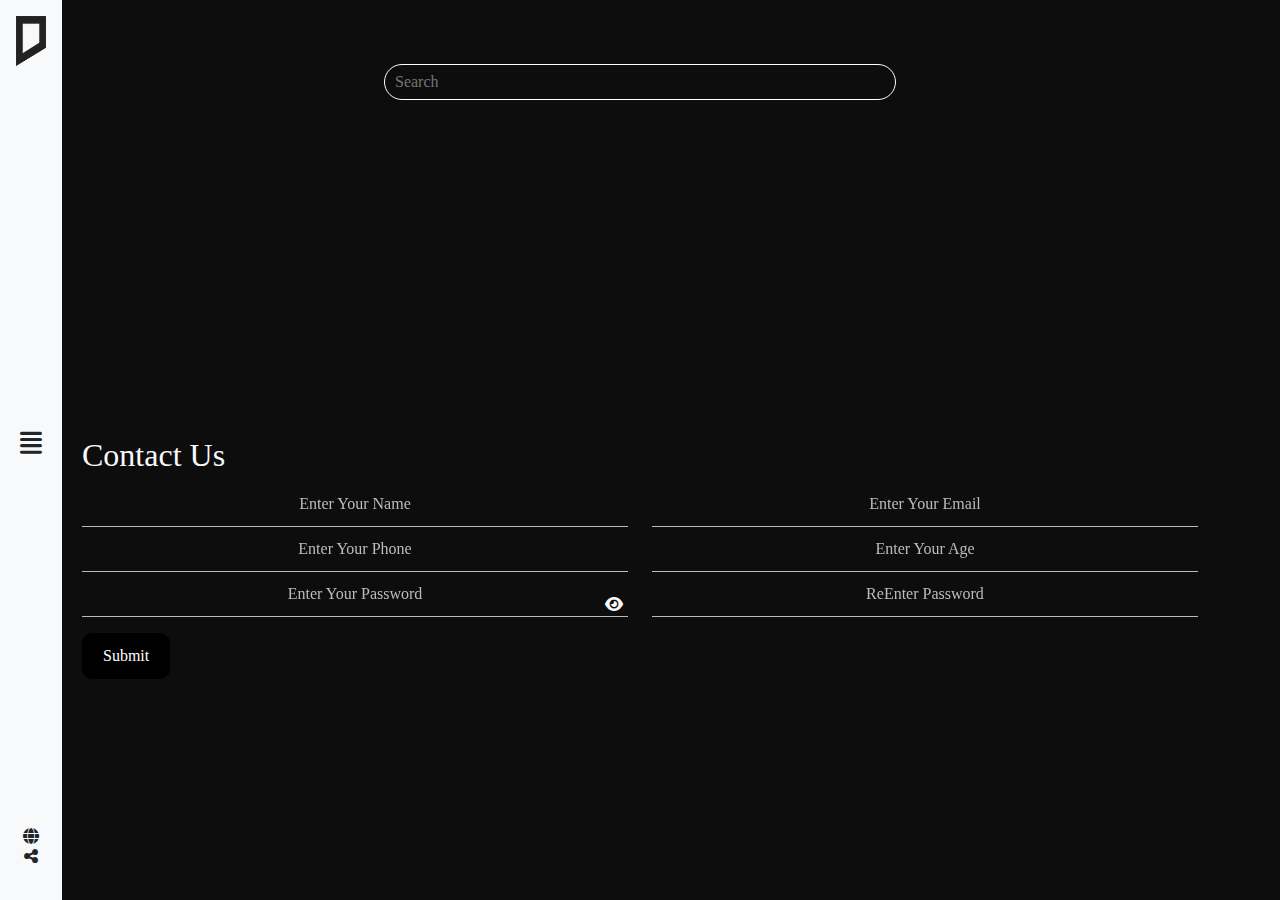
<file: index.html>
<!DOCTYPE html>
<html>
<head>
    <meta charset='utf-8'>
    <title>Movie App</title>
    <!--icon page-->
    <link rel="icon" href="./logo.png">

    <!--Css Files-->
    <link rel="stylesheet" href="CSS/bootstrap.min.css">
    <link rel='stylesheet' href='CSS/style.css'>

    <!--icons-->
    <link rel="stylesheet" href="https://cdnjs.cloudflare.com/ajax/libs/font-awesome/6.5.1/css/all.min.css" />

</head>

<body>
    <!--navbar-->
    <div class="navbar d-flex">
        <div class="always_open text-center h-100 bg-light position-fixed d-flex flex-column px-3 py-3 justify-content-between" style="top: 0; left: 0;">
            <div class="image">
                <img src="./logo.png">
            </div>
            <div class="links">
                <i id="change_icon" class="fa-solid open-close-icon fa-2x fa-align-justify"></i>
            </div>
            <div class="icons d-flex flex-column">
                <i class="fa-solid fa-globe py-1"></i>
                <i class="fa-solid fa-share-nodes" style="padding-bottom: 20px;"></i>
            </div>
        </div>
        <div class="open_bar h-100 position-fixed d-flex flex-column px-2 py-3 justify-content-between text-light" style="top: 0; left: -18%; width: 18%;">
            <div id="link" class="links d-flex flex-column mx-3">
                <a href="#" target="_self" class="py-2">Now playing</a>
                <a href="./Links/Popular/index.html" target="_self" class="py-4">Popular</a>
                <a href="./Links/Top Rated/index.html" target="_self" class="">Top rated</a>
                <a href="./Links/Trending/index.html" target="_self" class="py-4">Trending</a>
                <a href="./Links/Upcoming/index.html" target="_self" class="">Upcoming</a>
                <a href="#contact-us" target="_self" class="py-4">Contact Us</a>
            </div>
            <div class="copyright mx-3">
                <i class="fa-brands fa-facebook px-2"></i>
                <i class="fa-brands fa-twitter px-2"></i>
                <i class="fa-solid fa-globe px-2"></i>
                <p>Copyright © 2022 All Rights
                    Reserved.<br>
                    Created By <a href="https://github.com/ahmed-phenomenal" target="_blank">Ahmed Tamer</a>
                </p>
                
            </div>
        </div>
    </div>

    <!--button scroll-->
    <button onclick="scrollToTop()" id="scrollToTopBtn" title="Go to top"><i class="fa-solid fa-arrow-up"></i></button>

    <!--search Bar-->
    <div class="input-container text-center my-5">
        <input type="text" placeholder="Search" id="search">
        <i class="fa-solid fa-x d-none clear-btn"></i>
    </div>
    

    <!--content-->
    <div class="content m-5 py-5">
        <div class="container">
            <div class="row g-5" id="card">
                <!-- <div class="card1 my-3 col-lg-4 col-md-6 col-sm-12 position-relative">
                    <div class="image" style="overflow: hidden; border-radius: 10px;">
                        <img src="./4.jpg">
                    </div>
                    <div class="caption p-4 text-light">
                        <h2>Title</h2>
                        <p>Teenager Riley's mind headquarters is undergoing a sudden demolition to make room for something entirely unexpected: new Emotions! Joy, Sadness, Anger, Fear and Disgust, who’ve long been running a successful operation by all accounts, aren’t sure how to feel when Anxiety shows up. And it looks like ...</p>
                        <p>Release Date : 2024-6-11</p>
                        <p class="rate">
                            <i class="fa-solid fa-star star1 d-none"></i>
                            <i class="fa-solid fa-star-half-stroke half1 d-none"></i>
                            <i class="fa-solid fa-star star2 d-none"></i>
                            <i class="fa-solid fa-star-half-stroke half2 d-none"></i>
                            <i class="fa-solid fa-star star3 d-none"></i>
                            <i class="fa-solid fa-star-half-stroke half3 d-none"></i>
                            <i class="fa-solid fa-star star4 d-none"></i>
                            <i class="fa-solid fa-star-half-stroke half4 d-none"></i>
                            <i class="fa-solid fa-star star5 d-none"></i>
                            <i class="fa-solid fa-star star-inactive d-none" style="color: gray;"></i>
                        </p>
                        <h3 data-id="9.5">9.5</h3>
                    </div>
                </div>
                <div class="card1 my-3 col-lg-4 col-md-6 col-sm-12 position-relative">
                    <div class="image" style="overflow: hidden; border-radius: 10px;">
                        <img src="./4.jpg">
                    </div>
                    <div class="caption p-4 text-light">
                        <h2>Title</h2>
                        <p>Teenager Riley's mind headquarters is undergoing a sudden demolition to make room for something entirely unexpected: new Emotions! Joy, Sadness, Anger, Fear and Disgust, who’ve long been running a successful operation by all accounts, aren’t sure how to feel when Anxiety shows up. And it looks like ...</p>
                        <p>Release Date : 2024-6-11</p>
                        <p class="rate">
                            <i class="fa-solid fa-star star1 d-none"></i>
                            <i class="fa-solid fa-star-half-stroke half1 d-none"></i>
                            <i class="fa-solid fa-star star2 d-none"></i>
                            <i class="fa-solid fa-star-half-stroke half2 d-none"></i>
                            <i class="fa-solid fa-star star3 d-none"></i>
                            <i class="fa-solid fa-star-half-stroke half3 d-none"></i>
                            <i class="fa-solid fa-star star4 d-none"></i>
                            <i class="fa-solid fa-star-half-stroke half4 d-none"></i>
                            <i class="fa-solid fa-star star5 d-none"></i>
                            <i class="fa-solid fa-star star-inactive d-none" style="color: gray;"></i>
                        </p>
                        <h3 data-id="6">6</h3>
                    </div>
                </div>
                <div class="card1 my-3 col-lg-4 col-md-6 col-sm-12 position-relative">
                    <div class="image" style="overflow: hidden; border-radius: 10px;">
                        <img src="./4.jpg">
                    </div>
                    <div class="caption p-4 text-light">
                        <h2>Title</h2>
                        <p>Teenager Riley's mind headquarters is undergoing a sudden demolition to make room for something entirely unexpected: new Emotions! Joy, Sadness, Anger, Fear and Disgust, who’ve long been running a successful operation by all accounts, aren’t sure how to feel when Anxiety shows up. And it looks like ...</p>
                        <p>Release Date : 2024-6-11</p>
                        <p class="rate">
                            <i class="fa-solid fa-star star1 d-none"></i>
                            <i class="fa-solid fa-star-half-stroke half1 d-none"></i>
                            <i class="fa-solid fa-star star2 d-none"></i>
                            <i class="fa-solid fa-star-half-stroke half2 d-none"></i>
                            <i class="fa-solid fa-star star3 d-none"></i>
                            <i class="fa-solid fa-star-half-stroke half3 d-none"></i>
                            <i class="fa-solid fa-star star4 d-none"></i>
                            <i class="fa-solid fa-star-half-stroke half4 d-none"></i>
                            <i class="fa-solid fa-star star5 d-none"></i>
                            <i class="fa-solid fa-star star-inactive d-none" style="color: gray;"></i>
                        </p>
                        <h3 data-id="2">2</h3>
                    </div>
                </div>
                <div class="card1 my-3 col-lg-4 col-md-6 col-sm-12 position-relative">
                    <div class="image" style="overflow: hidden; border-radius: 10px;">
                        <img src="./4.jpg">
                    </div>
                    <div class="caption p-4 text-light">
                        <h2>Title</h2>
                        <p>Teenager Riley's mind headquarters is undergoing a sudden demolition to make room for something entirely unexpected: new Emotions! Joy, Sadness, Anger, Fear and Disgust, who’ve long been running a successful operation by all accounts, aren’t sure how to feel when Anxiety shows up. And it looks like ...</p>
                        <p>Release Date : 2024-6-11</p>
                        <p class="rate">
                            <i class="fa-solid fa-star star1 d-none"></i>
                            <i class="fa-solid fa-star-half-stroke half1 d-none"></i>
                            <i class="fa-solid fa-star star2 d-none"></i>
                            <i class="fa-solid fa-star-half-stroke half2 d-none"></i>
                            <i class="fa-solid fa-star star3 d-none"></i>
                            <i class="fa-solid fa-star-half-stroke half3 d-none"></i>
                            <i class="fa-solid fa-star star4 d-none"></i>
                            <i class="fa-solid fa-star-half-stroke half4 d-none"></i>
                            <i class="fa-solid fa-star star5 d-none"></i>
                            <i class="fa-solid fa-star star-inactive d-none" style="color: gray;"></i>
                        </p>
                        <h3 data-id="0">0</h3>
                    </div>
                </div>
                <div class="card1 my-3 col-lg-4 col-md-6 col-sm-12 position-relative">
                    <div class="image" style="overflow: hidden; border-radius: 10px;">
                        <img src="./4.jpg">
                    </div>
                    <div class="caption p-4 text-light">
                        <h2>Title</h2>
                        <p>Teenager Riley's mind headquarters is undergoing a sudden demolition to make room for something entirely unexpected: new Emotions! Joy, Sadness, Anger, Fear and Disgust, who’ve long been running a successful operation by all accounts, aren’t sure how to feel when Anxiety shows up. And it looks like ...</p>
                        <p>Release Date : 2024-6-11</p>
                        <p class="rate">
                            <i class="fa-solid fa-star star1 d-none"></i>
                            <i class="fa-solid fa-star-half-stroke half1 d-none"></i>
                            <i class="fa-solid fa-star star2 d-none"></i>
                            <i class="fa-solid fa-star-half-stroke half2 d-none"></i>
                            <i class="fa-solid fa-star star3 d-none"></i>
                            <i class="fa-solid fa-star-half-stroke half3 d-none"></i>
                            <i class="fa-solid fa-star star4 d-none"></i>
                            <i class="fa-solid fa-star-half-stroke half4 d-none"></i>
                            <i class="fa-solid fa-star star5 d-none"></i>
                            <i class="fa-solid fa-star star-inactive d-none" style="color: gray;"></i>
                        </p>
                        <h3 data-id="3">3</h3>
                    </div>
                </div>
                <div class="card1 my-3 col-lg-4 col-md-6 col-sm-12 position-relative">
                    <div class="image" style="overflow: hidden; border-radius: 10px;">
                        <img src="./4.jpg">
                    </div>
                    <div class="caption p-4 text-light">
                        <h2>Title</h2>
                        <p>Teenager Riley's mind headquarters is undergoing a sudden demolition to make room for something entirely unexpected: new Emotions! Joy, Sadness, Anger, Fear and Disgust, who’ve long been running a successful operation by all accounts, aren’t sure how to feel when Anxiety shows up. And it looks like ...</p>
                        <p>Release Date : 2024-6-11</p>
                        <p class="rate">
                            <i class="fa-solid fa-star star1 d-none"></i>
                            <i class="fa-solid fa-star-half-stroke half1 d-none"></i>
                            <i class="fa-solid fa-star star2 d-none"></i>
                            <i class="fa-solid fa-star-half-stroke half2 d-none"></i>
                            <i class="fa-solid fa-star star3 d-none"></i>
                            <i class="fa-solid fa-star-half-stroke half3 d-none"></i>
                            <i class="fa-solid fa-star star4 d-none"></i>
                            <i class="fa-solid fa-star-half-stroke half4 d-none"></i>
                            <i class="fa-solid fa-star star5 d-none"></i>
                            <i class="fa-solid fa-star star-inactive d-none" style="color: gray;"></i>
                        </p>
                        <h3 data-id="5">5</h3>
                    </div>
                </div> -->
            </div>
        </div>
    </div>


    <!--search content-->
    <div class="content m-5 py-5">
        <div class="container">
            <div class="row g-5 d-none" id="card_search">
                <!-- <div class="card1 my-3 col-lg-4 col-md-6 col-sm-12 position-relative">
                    <div class="image" style="overflow: hidden; border-radius: 10px;">
                        <img src="./4.jpg">
                    </div>
                    <div class="caption p-4 text-light">
                        <h2>Title</h2>
                        <p>Teenager Riley's mind headquarters is undergoing a sudden demolition to make room for something entirely unexpected: new Emotions! Joy, Sadness, Anger, Fear and Disgust, who’ve long been running a successful operation by all accounts, aren’t sure how to feel when Anxiety shows up. And it looks like ...</p>
                        <p>Release Date : 2024-6-11</p>
                        <p class="rate">
                            <i class="fa-solid fa-star star1 d-none"></i>
                            <i class="fa-solid fa-star-half-stroke half1 d-none"></i>
                            <i class="fa-solid fa-star star2 d-none"></i>
                            <i class="fa-solid fa-star-half-stroke half2 d-none"></i>
                            <i class="fa-solid fa-star star3 d-none"></i>
                            <i class="fa-solid fa-star-half-stroke half3 d-none"></i>
                            <i class="fa-solid fa-star star4 d-none"></i>
                            <i class="fa-solid fa-star-half-stroke half4 d-none"></i>
                            <i class="fa-solid fa-star star5 d-none"></i>
                            <i class="fa-solid fa-star star-inactive d-none" style="color: gray;"></i>
                        </p>
                        <h3 data-id="9.5">9.5</h3>
                    </div>
                </div>
                <div class="card1 my-3 col-lg-4 col-md-6 col-sm-12 position-relative">
                    <div class="image" style="overflow: hidden; border-radius: 10px;">
                        <img src="./4.jpg">
                    </div>
                    <div class="caption p-4 text-light">
                        <h2>Title</h2>
                        <p>Teenager Riley's mind headquarters is undergoing a sudden demolition to make room for something entirely unexpected: new Emotions! Joy, Sadness, Anger, Fear and Disgust, who’ve long been running a successful operation by all accounts, aren’t sure how to feel when Anxiety shows up. And it looks like ...</p>
                        <p>Release Date : 2024-6-11</p>
                        <p class="rate">
                            <i class="fa-solid fa-star star1 d-none"></i>
                            <i class="fa-solid fa-star-half-stroke half1 d-none"></i>
                            <i class="fa-solid fa-star star2 d-none"></i>
                            <i class="fa-solid fa-star-half-stroke half2 d-none"></i>
                            <i class="fa-solid fa-star star3 d-none"></i>
                            <i class="fa-solid fa-star-half-stroke half3 d-none"></i>
                            <i class="fa-solid fa-star star4 d-none"></i>
                            <i class="fa-solid fa-star-half-stroke half4 d-none"></i>
                            <i class="fa-solid fa-star star5 d-none"></i>
                            <i class="fa-solid fa-star star-inactive d-none" style="color: gray;"></i>
                        </p>
                        <h3 data-id="6">6</h3>
                    </div>
                </div>
                <div class="card1 my-3 col-lg-4 col-md-6 col-sm-12 position-relative">
                    <div class="image" style="overflow: hidden; border-radius: 10px;">
                        <img src="./4.jpg">
                    </div>
                    <div class="caption p-4 text-light">
                        <h2>Title</h2>
                        <p>Teenager Riley's mind headquarters is undergoing a sudden demolition to make room for something entirely unexpected: new Emotions! Joy, Sadness, Anger, Fear and Disgust, who’ve long been running a successful operation by all accounts, aren’t sure how to feel when Anxiety shows up. And it looks like ...</p>
                        <p>Release Date : 2024-6-11</p>
                        <p class="rate">
                            <i class="fa-solid fa-star star1 d-none"></i>
                            <i class="fa-solid fa-star-half-stroke half1 d-none"></i>
                            <i class="fa-solid fa-star star2 d-none"></i>
                            <i class="fa-solid fa-star-half-stroke half2 d-none"></i>
                            <i class="fa-solid fa-star star3 d-none"></i>
                            <i class="fa-solid fa-star-half-stroke half3 d-none"></i>
                            <i class="fa-solid fa-star star4 d-none"></i>
                            <i class="fa-solid fa-star-half-stroke half4 d-none"></i>
                            <i class="fa-solid fa-star star5 d-none"></i>
                            <i class="fa-solid fa-star star-inactive d-none" style="color: gray;"></i>
                        </p>
                        <h3 data-id="2">2</h3>
                    </div>
                </div>
                <div class="card1 my-3 col-lg-4 col-md-6 col-sm-12 position-relative">
                    <div class="image" style="overflow: hidden; border-radius: 10px;">
                        <img src="./4.jpg">
                    </div>
                    <div class="caption p-4 text-light">
                        <h2>Title</h2>
                        <p>Teenager Riley's mind headquarters is undergoing a sudden demolition to make room for something entirely unexpected: new Emotions! Joy, Sadness, Anger, Fear and Disgust, who’ve long been running a successful operation by all accounts, aren’t sure how to feel when Anxiety shows up. And it looks like ...</p>
                        <p>Release Date : 2024-6-11</p>
                        <p class="rate">
                            <i class="fa-solid fa-star star1 d-none"></i>
                            <i class="fa-solid fa-star-half-stroke half1 d-none"></i>
                            <i class="fa-solid fa-star star2 d-none"></i>
                            <i class="fa-solid fa-star-half-stroke half2 d-none"></i>
                            <i class="fa-solid fa-star star3 d-none"></i>
                            <i class="fa-solid fa-star-half-stroke half3 d-none"></i>
                            <i class="fa-solid fa-star star4 d-none"></i>
                            <i class="fa-solid fa-star-half-stroke half4 d-none"></i>
                            <i class="fa-solid fa-star star5 d-none"></i>
                            <i class="fa-solid fa-star star-inactive d-none" style="color: gray;"></i>
                        </p>
                        <h3 data-id="0">0</h3>
                    </div>
                </div>
                <div class="card1 my-3 col-lg-4 col-md-6 col-sm-12 position-relative">
                    <div class="image" style="overflow: hidden; border-radius: 10px;">
                        <img src="./4.jpg">
                    </div>
                    <div class="caption p-4 text-light">
                        <h2>Title</h2>
                        <p>Teenager Riley's mind headquarters is undergoing a sudden demolition to make room for something entirely unexpected: new Emotions! Joy, Sadness, Anger, Fear and Disgust, who’ve long been running a successful operation by all accounts, aren’t sure how to feel when Anxiety shows up. And it looks like ...</p>
                        <p>Release Date : 2024-6-11</p>
                        <p class="rate">
                            <i class="fa-solid fa-star star1 d-none"></i>
                            <i class="fa-solid fa-star-half-stroke half1 d-none"></i>
                            <i class="fa-solid fa-star star2 d-none"></i>
                            <i class="fa-solid fa-star-half-stroke half2 d-none"></i>
                            <i class="fa-solid fa-star star3 d-none"></i>
                            <i class="fa-solid fa-star-half-stroke half3 d-none"></i>
                            <i class="fa-solid fa-star star4 d-none"></i>
                            <i class="fa-solid fa-star-half-stroke half4 d-none"></i>
                            <i class="fa-solid fa-star star5 d-none"></i>
                            <i class="fa-solid fa-star star-inactive d-none" style="color: gray;"></i>
                        </p>
                        <h3 data-id="3">3</h3>
                    </div>
                </div>
                <div class="card1 my-3 col-lg-4 col-md-6 col-sm-12 position-relative">
                    <div class="image" style="overflow: hidden; border-radius: 10px;">
                        <img src="./4.jpg">
                    </div>
                    <div class="caption p-4 text-light">
                        <h2>Title</h2>
                        <p>Teenager Riley's mind headquarters is undergoing a sudden demolition to make room for something entirely unexpected: new Emotions! Joy, Sadness, Anger, Fear and Disgust, who’ve long been running a successful operation by all accounts, aren’t sure how to feel when Anxiety shows up. And it looks like ...</p>
                        <p>Release Date : 2024-6-11</p>
                        <p class="rate">
                            <i class="fa-solid fa-star star1 d-none"></i>
                            <i class="fa-solid fa-star-half-stroke half1 d-none"></i>
                            <i class="fa-solid fa-star star2 d-none"></i>
                            <i class="fa-solid fa-star-half-stroke half2 d-none"></i>
                            <i class="fa-solid fa-star star3 d-none"></i>
                            <i class="fa-solid fa-star-half-stroke half3 d-none"></i>
                            <i class="fa-solid fa-star star4 d-none"></i>
                            <i class="fa-solid fa-star-half-stroke half4 d-none"></i>
                            <i class="fa-solid fa-star star5 d-none"></i>
                            <i class="fa-solid fa-star star-inactive d-none" style="color: gray;"></i>
                        </p>
                        <h3 data-id="5">5</h3>
                    </div>
                </div> -->
            </div>
        </div>
    </div>

    <div class="contact-us text-light" id="contact-us">
        <div class="container">
            <h1>Contact Us</h1>
            <div class="row">
                <div class="col-md-6">
                    <div class="input">
                        <input type="text" class="text-input w-100" id="name-input" placeholder="Enter Your Name">
                        <span class="error-name d-none" style="color: #d62e23; font-weight: 700; filter: blur(0.3px);">Invalid Name , only characters allowed</span>
                    </div>
                    <div class="input">
                        <input type="number" class="text-input w-100" placeholder="Enter Your Phone">
                    </div>
                    <div class="input position-relative">
                        <input type="text" id="password-input" class="text-input w-100" placeholder="Enter Your Password"><i class="fa-solid fa-eye position-absolute" style="right: 5px; bottom: 5px;" id="toggle-button"></i>
                        <span class="errorPassword d-none" style="color: #d62e23; font-weight: 700; filter: blur(0.3px);">Password must contain numbers & letters at least 8 letters</span>
                    </div>
                </div>
                <div class="col-md-6">
                    <div class="input">
                        <input type="text" id="error-email" class="text-input w-100" placeholder="Enter Your Email">
                        <span class="errorEmail d-none" style="color: #d62e23; font-weight: 700; filter: blur(0.3px);">Invalid Email , try emample@domain.com</span>
                    </div>
                    <div class="input">
                        <input type="number" class="text-input w-100" id="error-age" placeholder="Enter Your Age">
                        <span class="errorAge d-none" style="color: #d62e23; font-weight: 700; filter: blur(0.3px);">Your Age must be over 16+</span>
                    </div>
                    <div class="input">
                        <input type="password" id="error-rep" class="text-input w-100" placeholder="ReEnter Password">
                        <span class="errorRep d-none" style="color: #d62e23; font-weight: 700; filter: blur(0.3px);">Password Don't Match</span>
                    </div>
                </div>
            </div>
            <button class="my-3 button" id="error">Submit</button>
        </div>
    </div>
    <!--JS-->
    <script src="JS/jquery-3.7.1.min.js"></script>
    <script src="JS/main.js"></script>
</body>
</file>
<file: CSS/style.css>
/*Global Rules*/
body{
    font-family: 'Segoe UI light';
    background-color: #0D0D0D;
}
*{
    margin: 0;
    padding: 0;
    box-sizing: border-box;
}
html{
    scroll-behavior: smooth;
}
.container{
    width: 90%;
    margin: auto;
}
/*animation reload*/
/*bar scroll*/
/* Style for the entire scrollbar */
::-webkit-scrollbar {
    width: 10px; /* Width of the vertical scrollbar */
    height: 10px; /* Height of the horizontal scrollbar */
}

/* Style for the scrollbar track */
::-webkit-scrollbar-track {
    background: #f1f1f1;
}
::-webkit-scrollbar-thumb {
    background: #888;
    border-radius: 6px;
}

/*scroll function*/
#scrollToTopBtn {
    display: none; 
    position: fixed; 
    bottom: 10px; 
    right: 15px; 
    z-index: 999; 
    border: none; 
    outline: none; 
    background-color: #000000; 
    color: white; 
    cursor: pointer; 
    padding: 10px 15px; 
    border-radius: 50%; 
}
/*navbar*/
.navbar , .always_open , .open_bar{
    z-index: 999;
}
.always_open .image img{
    width: 30px;
    height: 50px;
} 
.always_open .links i{
    font-size: 25px;
}
.always_open i:hover{
    cursor: pointer;
}
.open_bar{
    background-color: #000000;
}
.open_bar .links a{
    text-decoration: none;
    color: white;
    font-weight: 500;
    transition: .9s;
}
.open_bar .links a:hover{
    cursor: pointer;
    color: #ff655c;
}
.open_bar .copyright i:hover{
    cursor: pointer;
}
.open_bar .copyright i{
    font-size: 14px;
    padding-bottom: 20px;
    font-weight: 900;
}
.open_bar .copyright p{color: #999999;}
.open_bar .copyright p a{
    text-decoration: none;
    color: #b02a37;
    font-weight: 700;
}
/*search bar*/
.input-container input{
    width: 40%;
    background-color: #0D0D0D;
    border: none;
    padding: 5px 10px;
    border-radius: 25px;
    border: 1px solid white;
    color: white;
}
.input-container{
    position: relative;
}
.input-container i{
    color: #395F9F;
    padding: 10px 30px;
    position: absolute;
    left: 66.5%;
}
@media (max-width:991px) {
    .input-container input{
        width: 60%;
        background-color: #0D0D0D;
        border: none;
        padding: 5px 10px;
        border-radius: 25px;
        border: 1px solid white;
        color: white;
    }
    .input-container i{
        color: #395F9F;
        padding: 10px 30px;
        position: absolute;
        left: 74.5%;
    }
}
@media (max-width:767px) {
    .input-container input{
        width: 60%;
        background-color: #0D0D0D;
        border: none;
        padding: 5px 10px;
        border-radius: 25px;
        border: 1px solid white;
        color: white;
    }
    .input-container i{
        color: #395F9F;
        padding: 10px 30px;
        position: absolute;
        left: 69.5%;
    }
}

/*content*/
.content .card1 img{
    height: 500px;
    width: 100%;
    border-radius: 10px;
    transition: transform 0.5s ease-in-out, filter 0.5s ease-in-out;;
    overflow: hidden;
    object-position: center;

}
.content .card1{
    overflow: hidden;
}
.content .row .card1 .caption{
    position: absolute;
    bottom: 0;
    left: 5%;
    width: 90%;
    border-radius: 10px;
    height: 500px;
    background-color: rgb(0 0 0/ 60%);
    color: black;
    transition: 1s;
    overflow: hidden;
    opacity: 0;
}
.content .row .card1:hover .caption{
    opacity: 1;
}
.content .row .card1:hover img{
    transform: scale(1.2) rotate(10deg);
    filter: blur(3px);
    border-radius: 10px;
}
.content .row .caption h2{
    font-size: 35px;
    font-weight: 700;
    text-align: center;
}
.content .row .caption p{
    color: #ededed;
    -webkit-line-clamp: 7; /*lines to display*/
    display: -webkit-box;
    -webkit-box-orient: vertical;
    overflow: hidden;
    text-overflow: ellipsis;
}
.content .row .caption h3{
    font-size: 20px;
    font-weight: 500;
    border-radius: 50%;
    border: 2px solid green;
    width: fit-content;
    height: fit-content;
    padding: 5px 5px;

        width: 55px; /* Set width to the width of 3 characters */
        overflow: hidden; /* Hide text that overflows */
        white-space: nowrap; /* Prevent text from wrapping to the next line */
        text-overflow: ellipsis; /* Add ellipsis if text overflows */
}
.content .row .caption .rate i{
    color: #FFC107;
    padding-top:20px;
}

/*contact-us*/
.contact-us h1{
    font-size: 32px;
    font-weight: 500;
}
.text-input {
    color: white; /* White text color */
    background-color: transparent; /* Transparent background */
    border: none; /* Remove default border */
    border-bottom: 1px solid #bbb; /* Bottom border for the input field */
    padding: 10px;
}

.text-input::placeholder {
    color: #bbb; /* Lighter color for placeholder text */
    position: relative; /* Position relative for the underline effect */
    text-align: center;
    filter: blur(0.5px);
}

.text-input::placeholder:after {
    content: '';
    position: absolute;
    left: 0;
    bottom: 0;
    width: 100%;
    border-bottom: 1px solid #bbb; /* Underline for the placeholder */
}
.text-input:focus {
    border-color: #bbb; /* Change bottom border color on focus */
    outline: none; /* Remove default focus outline */
}
.text-input.errorName {
    border-bottom:1px solid red; /* Error border color */
    color: red; /* Error text color */
}
.text-input.error-password {
    border-bottom:1px solid red; /* Error border color */
    color: red; /* Error text color */
}
.text-input.error-email {
    border-bottom:1px solid red; /* Error border color */
    color: red; /* Error text color */
}
.text-input.error-age {
    border-bottom:1px solid red; /* Error border color */
    color: red; /* Error text color */
}
.text-input.error-rep {
    border-bottom:1px solid red; /* Error border color */
    color: red; /* Error text color */
}
.input i:hover{
    cursor: pointer;
}
.contact-us .button{
    background-color: black;
    color: white;
    border: 1px solid black;
    border-radius: 10px;
    padding: 10px 20px;
}
.contact-us .button:hover{
    background-color: white;
    color: black;
    border: 1px solid white;
}
input[type="number"]::-webkit-inner-spin-button,
input[type="number"]::-webkit-outer-spin-button {
    -webkit-appearance: none; /* Chrome, Safari, and Opera */
    margin: 0; /* Remove margin to prevent extra space */
}

.error {
    padding: 10px 20px;
    font-size: 16px;
    background-color: #DC3545; /* Button background color */
    color: white; /* Button text color */
    border: 1px solid #DC3545;
    border-radius: 5px;
    outline: none; /* Remove default outline */
    position: relative; /* Position relative for animation */
    transition: transform 0.3s ease; /* Smooth transition */
    cursor: default;
}
.error:hover {
    transform: translateX(250px); /* Move left by 20 pixels */
    cursor: default;
}
</file>
